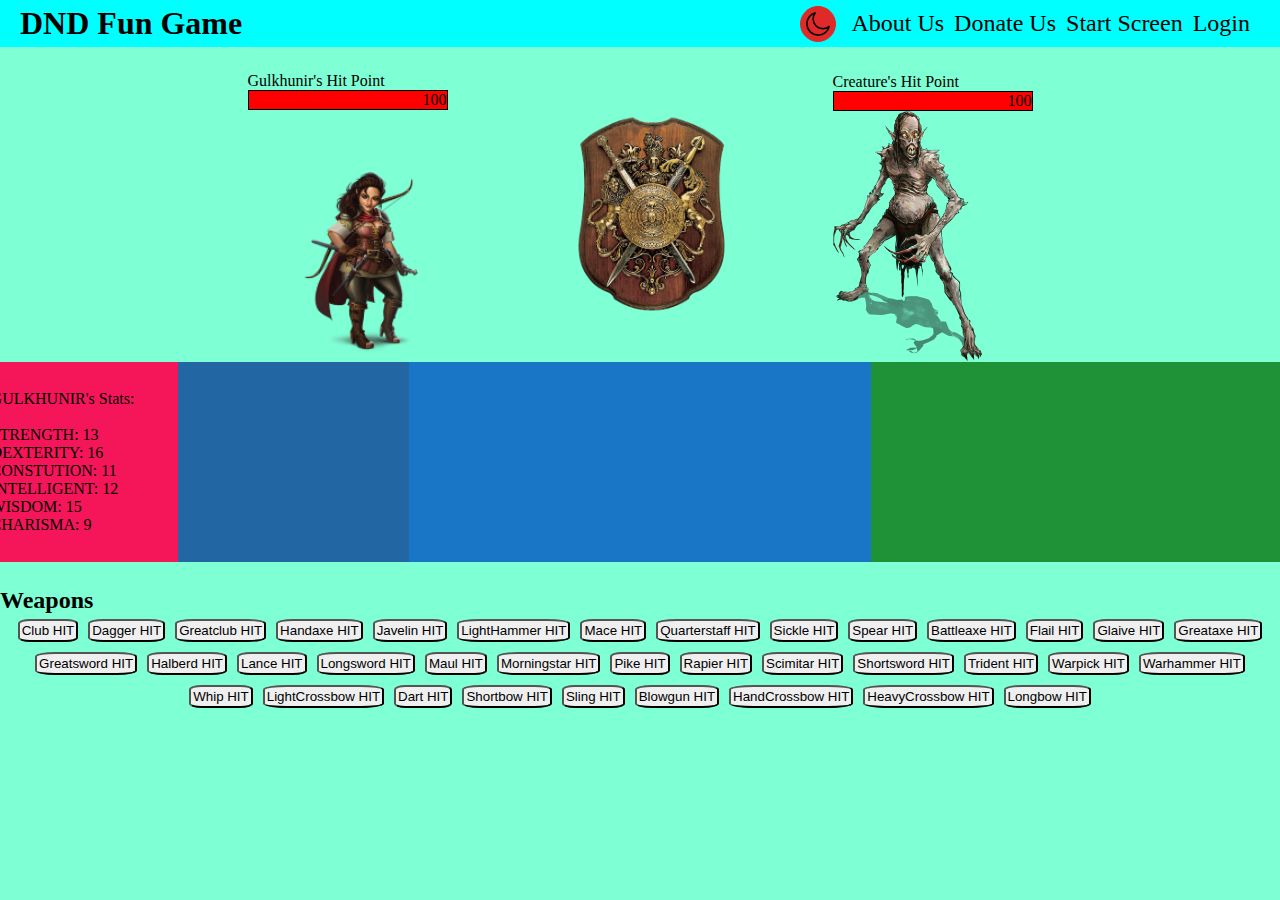
<file: index.html>
<!DOCTYPE html>
<html lang="en">
    <head>
        <meta charset="UTF-8">
        <meta http-equiv="X-UA-Compatible" content="IE=edge">
        <meta name="viewport" content="width=device-width, initial-scale=1.0">
        <link rel="stylesheet" href="style.css">
        <title>Document</title>

    </head>
    <body>
        <!-- Header start here-->
        <header>
            <div id="header-container">
                <h1>DND Fun Game</h1>
                <div id="header-right">

                    <button id="dark-mode"><img src="./assets/moon.png" alt=""></button>
                    <ul>
                        <li>About Us</li>
                        <li>Donate Us</li>
                        <li><a href="./home.html">Start Screen</a></li>
                        <li>Login</li>
                    </ul>
                </div>
            </div>
        </header>
        <!-- Header end here-->
        <!-- Main start here-->
        <main>
            <div id="result">
                <h1>Congratulations, you defeated the monster!!</h1>
                <a href="./home.html"><button>To Next Adventure</button> </a>
            </div>
            <div id="hero" class="hero">
                <div id="player-container">
                    <div>
                        <p> Gulkhunir's Hit Point</p>
                        <div id="hit-point-container" class="">
                            <p id="player-damage-point">100</p>
                        </div>
                        <div>
                            <img src="./assets/images/pngegg.png" alt="">
                        </div>
                    </div>
                </div>
            <div id="vs-container">
                <div>
                    <img src="./assets/images/imgbin_shield-sword-weapon-png.png" alt="">
                </div>
            </div>
            <div id="creature-container">
                <div>
                    <p> Creature's Hit Point</p>
                    <div id="hit-point-container" class="">
                        <p id="damage-point">100</p>
                    </div>
                    <div>
                        <img src="./assets/images/SeekPng.com_undead-png_9109925.png" alt="">
                    </div>
                </div>
            </div>
        </div>
        <div id="stats-container">
            <div id="player-info">
                <p id="player-stats"></p>
                <p id="player-ability"></p>
            </div>
            <div id="log-box">
                <p id="log-box-info"></p>     
            </div>
            <div id="monster-stats">
            </div>
            
        </div>
        
        
        
    </main>
    <!-- Main end here-->
    <!-- Footer start here-->
    <footer>
        <div>
            <h2 id="inventory">Weapons</h2>
            <div id="weapon-list">
            </div>   
        </div>
    </footer>
    <!-- Footer end here-->
   
    
    <script src="./app.js"></script>
</body>
</html>
</file>
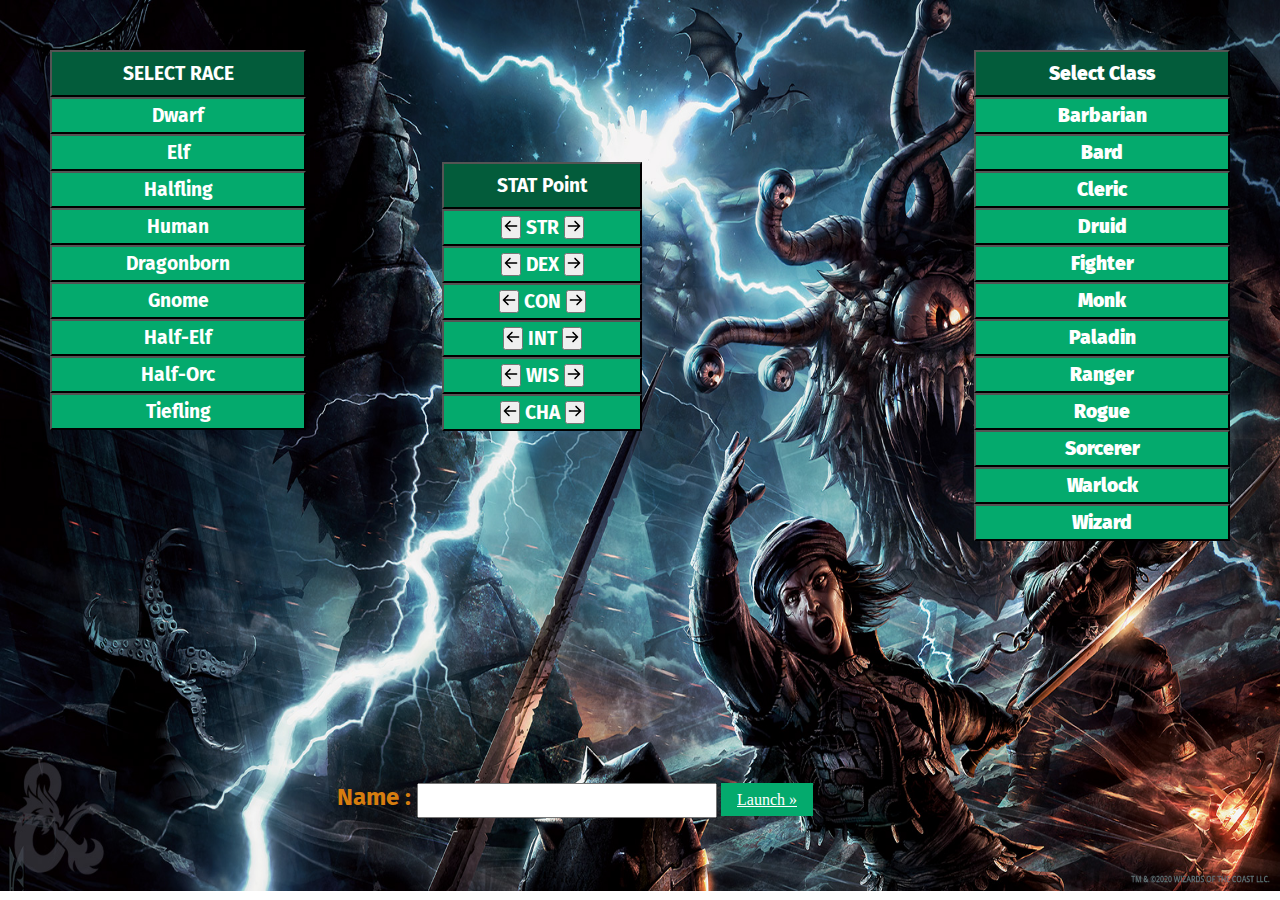
<file: home.html>
<!DOCTYPE html>
<html lang="en">
    <head>
        <meta charset="UTF-8">
        <meta http-equiv="X-UA-Compatible" content="IE=edge">
        <meta name="viewport" content="width=device-width, initial-scale=1.0">
        <link rel="stylesheet" href="home.css">
        <title>Document</title>
        
    </head>
    <body>
        <!-- Header start here-->
        <!-- Header end here-->
        <!-- Main start here-->
        <main>
            <div id="main-container">
                 <img id="bg-img" src="./assets/images/1107324.jpg" alt="dnd-arkaplan">
                <div id="right-container">
                    <h1 id="select-class"><button id="select-class-info">
                        Select Class
                    </button></h1>
                </div>
                <div id="left-container">
                    <div id="select-race"><button id="select-race-info">
                        SELECT RACE
                    </button> </div>
                </div>
                <div id="middle-container">
                    <div id="stat-point">
                        <button id="stat-point-info">
                            STAT Point
                        </button></div>
                </div>
                <div id="bottom-container">
                    <form>
                        <label id="lname" for="pname"> Name : </label>
                        <input type="text" id="pname" name="pname" >
                        <a href="./index.html" id="name-submit"> Launch &raquo; </a>
                    </form>
                </div>

            </div>



        <!-- <form>
            
        </form> -->

        
    </main>
    <!-- Main end here-->
    <!-- Footer start here-->
    <footer>
        <a href="./index.html">burayi</a>
        
    </footer>
    
    <script src="./hit.js"></script>
    <!-- Footer end here-->
</body>
</html>
</file>
<file: style.css>
*{
    margin: 0;
    padding: 0;
    box-sizing: border-box;
}

body{
    background-color: #7fffd4;
    position: relative;

    
}

#header-container{
    display: flex;
    justify-content: space-between;
    background-color: aqua;
    padding: 5px 20px;
}
#header-right{
    display: flex;
    align-items: center;
    justify-content: center;
}
#header-container ul{
    display: flex;
    flex-direction: row;
}

#header-container ul li{
    list-style-type:none;
    margin-right: 10px;
    font-size:x-large;
}
#header-container ul li a {
    text-decoration: none;
    color: black;
    cursor: pointer;

}
#header-container ul li a:hover{
    font-size: 110%;
}

main{
    display: flex;
    align-items: center;
    justify-content: center;
    flex-direction: column;
    margin: 25px;
}

#hit-point-container{
    width: 200px;
    background-color: yellow;
   
}

#damage-point{
    display: flex;
    justify-content: end;
    width: 200px;
    border: 1px solid black;
    background-color: red;
}
#player-damage-point{
    display: flex;
    justify-content: end;
    width: 200px;
    border: 1px solid black;
    background-color: red;
}
#result{
    position: fixed;
    left: 0;
    top: -57px;
    background-color: rgba(0, 0, 0, .7);
    display: flex;
    width: 100vw;
    height: 100vh;
    color: beige;
    align-items: center;
    justify-content: center;
    font-size: 84px;
    visibility: hidden;
    
}
.hero{
    display: flex;
    align-items: center;
    justify-content: space-between;
}

#player-container{
    
    display: flex;
    
}
#player-container img{
    align-items: center;
    justify-content: center;
    width: 225px;
}
#vs-container{
  
    display: flex;
    margin-right: 100px;
}
#vs-container img{
    align-items: center;
    justify-content: center;
    width: 160px;
    margin-left: 100px;
}
#creature-container{
    display: flex;
    align-items: center;
    justify-content: center;
}
#creature-container img{
    display: flex;
    height: 250px;
    
}
#stats-container{
    display: flex;
    justify-content: space-around;

}

#player-info{
    display: flex;
    align-items: center;
    justify-content: center;
    width: 462px;
    height: 200px;
    max-width: 100vw;
    max-height: 100vh;
}
#player-stats{
    display: flex;
    align-items: center;
    justify-content: center;
    width: 231px;
    height: 200px;
    background-color: rgb(245, 22, 89);
}
#player-ability{
    display: flex;
    align-items: center;
    justify-content: center;
    width: 231px;
    height: 200px;
    background-color: rgb(34, 103, 163);
}

#log-box{
    display: flex;
    justify-content: end;
    align-items: start;
    width: 462px;
    height: 200px;
    max-width: 100vw;
    max-height: 100vh;
    background-color: rgb(25, 118, 199);
    overflow:hidden;
    flex-direction: column-reverse;
    padding-left: 25px;
    
}
#monster-stats{
    display: flex;
    align-items: center;
    justify-content: center;
    width: 462px;
    height: 200px;
    max-width: 100vw;
    max-height: 100vh;
    background-color: rgb(31, 146, 56);
}

#inventory{
    margin: 0;
}

#weapon-list{
display: flex;
flex-wrap: wrap;
align-items: center;
justify-content: center;
}
#weapon-list button{
    width: fit-content;
    margin: 5px;
    border-radius: 20%;
    padding: 2px;
}

#dark-mode{
    display: flex;
    width: fit-content;
    height: fit-content;
    border: 1px solid #e02a2a;
    background-color: #e02a2a;
    border-radius: 50%;
    padding: 5px;
    margin-right: 15px;
    
    
}

.dark-mode {
    background-color: black;
    color: white;
  }

#result button{
    width: 300px;
    height: 100px;
    font-size: 24px;
    border-radius: 10px;
    background-color: green;
    color: white;
    -webkit-box-shadow: inset 56px 48px 47px 14px rgba(61,48,61,0.47);
    -moz-box-shadow: inset 56px 48px 47px 14px rgba(61,48,61,0.47);
    box-shadow: inset 56px 48px 47px 14px rgba(61,48,61,0.47);
}
</file>
<file: home.css>
@import url('https://fonts.googleapis.com/css2?family=Fira+Sans:wght@600&display=swap');

*{
    margin: 0;
    padding: 0;
    box-sizing: border-box;
}

html{
    position: relative;
}

#bg-img{
    width: 100dvw;
    height: 99dvh;
}
main{
    position: absolute;
    left: 0;
    top: 0;
}
#main-container{
    position: relative;
}

#left-container{
    position: absolute;
    top: 50px;
    left: 50px;
    width: 20%;
    height: 70%;
    
}
#select-race{
    display: flex;
    flex-direction: column;
}
#select-race-info{
    background-color: #035c3b;
    color: white;
    padding: 10px 0;
    font-size: 1.2rem;
    font-weight: bolder;
    font-family: 'Fira Sans', sans-serif;
    cursor: pointer;
}
.raceBtn{
    background-color: #04AA6D;
    color: white;
    padding: 5px 0;
    font-size: 1.2rem;
    font-weight: bolder;
    font-family: 'Fira Sans', sans-serif;
    cursor: pointer;
}
.raceBtn:hover,
.raceBtn:active{
    background-color: #37d69c;
}

#right-container{
    position: absolute;
    top: 50px;
    right: 50px;
    width: 20%;
    height: 70%;
    }
#select-class{
    display: flex;
    flex-direction: column;
}
#select-class-info{
    background-color: #035c3b;
    color: white;
    padding: 10px 0;
    font-size: 1.2rem;
    font-weight: bolder;
    font-family: 'Fira Sans', sans-serif;
    cursor: pointer;
}
.classBtn{
    background-color: #04AA6D;
    color: white;
    padding: 5px 0;
    font-size: 1.2rem;
    font-weight: bolder;
    font-family: 'Fira Sans', sans-serif;
    cursor: pointer;
}
.classBtn:hover,
.classBtn:active{
    background-color: #37d69c;
}
#bottom-container{
    position: absolute;
    bottom: 50px;
    right: 385px;
    width: 50%;
    height: 10%;
    
    display: flex;
    align-items: center;
    justify-content: center;
}

#middle-container{
    position: absolute;
    top: 50px;
    right: 610px;
    width: 20%;
    height: 50%;
    display: flex;
    align-items: center;
    justify-content: center;
    
    
}

#stat-point{
    display: flex;
    width: 200px;
    height: 50%;
    flex-direction: column;
}
#stat-point-info{
    background-color: #035c3b;
    
    color: white;
    padding: 10px 0;
    font-size: 1.2rem;
    font-weight: bolder;
    font-family: 'Fira Sans', sans-serif;
    cursor: pointer;
}
.statBtn{
    background-color: #04AA6D;
    color: white;
    padding: 5px 0;
    font-size: 1.2rem;
    font-weight: bolder;
    font-family: 'Fira Sans', sans-serif;
    cursor: pointer;
}
.statBtn:hover,
.statBtn:active{
    background-color: #37d69c;
}

#lname{
    font-size: 1.5rem;
    color: rgb(214, 125, 15);
    font-weight: bolder;
    font-family: 'Fira Sans', sans-serif;
}

#pname{
    width: 300px;
    height: 35px;
}
#name-submit{
    padding: 8px 16px;
    background-color: #04AA6D;
    color: white;
    transition: all ease-in .7s;
}
#name-submit:hover{
    padding: 8px 16px;
    background-color: #db0e0e;
    color: white;
    
}
</file>
